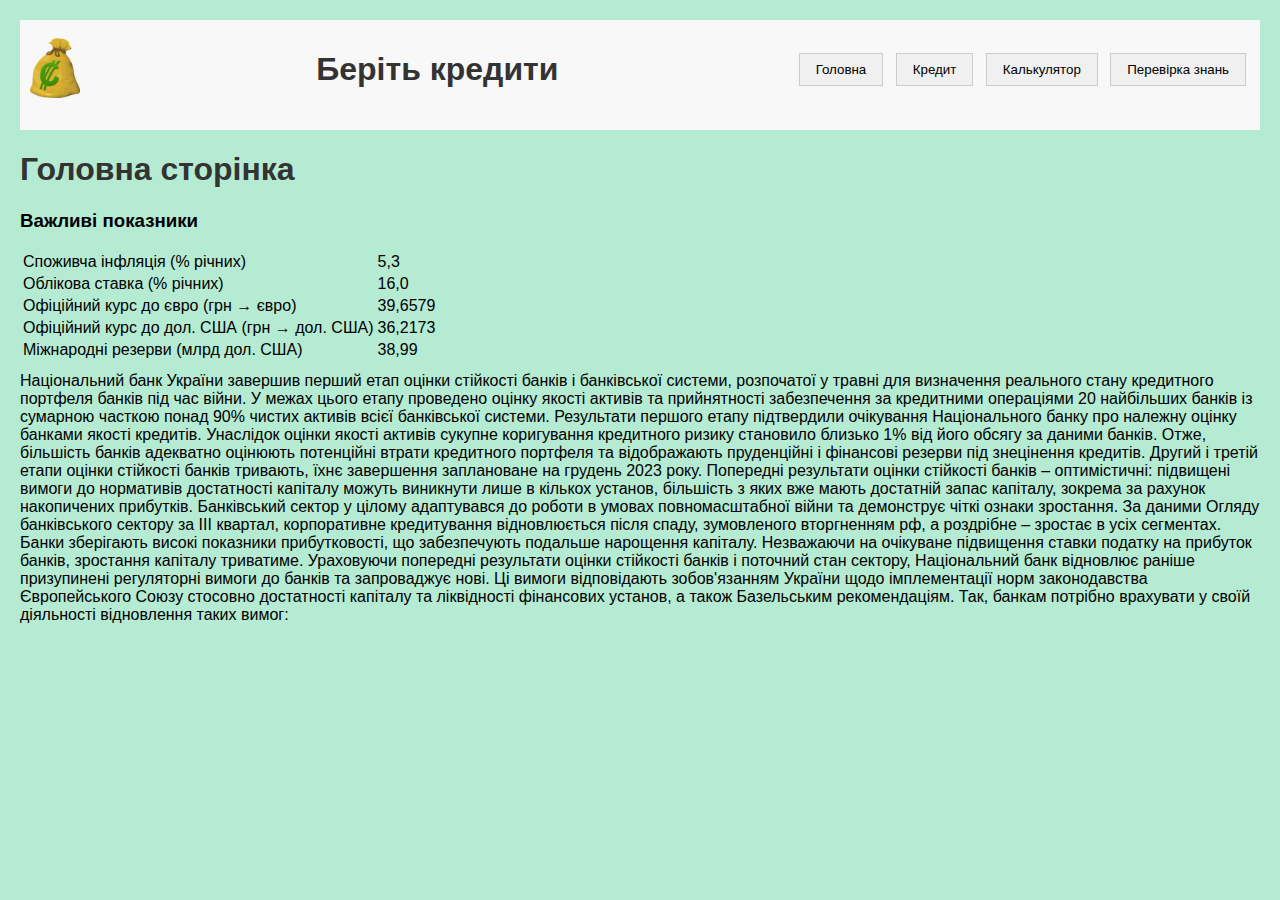
<file: index.html>
<!DOCTYPE html>
<html lang="en">

<head>
	<meta charset="UTF-8">
	<title>Головна</title>
	<link rel="stylesheet" href="css/style.css">
</head>

<body>
	<header>
		<div class="logo">
			
			<img src="site1/img/logo.png" alt="Your Image">
		</div>
		<div class="title">
			
			<h1>Беріть кредити</h1>
		</div>
		<div class="navigation">
			
			<button onclick="showHomePage()">Головна</button>
			<button onclick="showCreditPage()">Кредит</button>
			<button onclick="showCalculatorPage()">Калькулятор</button>
			<button onclick="showKnowledgeCheckPage()">Перевірка знань</button>
		</div>
	</header>

	<div id="content">
		
	</div>



	<script src="js/script.js"></script>
</body>

</html>
</file>
<file: css/style.css>
body {
	font-family: Arial, sans-serif;
	margin: 20px;
	background-color: #b5ebd3;
}

h1 {
	color: #333;
}

div {
	margin-bottom: 10px;
}

label {
	display: block;
	margin-bottom: 5px;
}

input[type="number"] {
	width: 200px;
	padding: 8px;
	font-size: 16px;
}


.navigation button {
	background-color: #f0f0f0;
	border: 1px solid #ccc;
	padding: 8px 16px;
	margin: 4px;
	cursor: pointer;
}


header {
	display: flex;
	align-items: center;
	justify-content: space-between;
	padding: 10px;
	background-color: #f8f8f8;
}

.logo img {
	width: 50px;
	height: auto;
}
</file>
